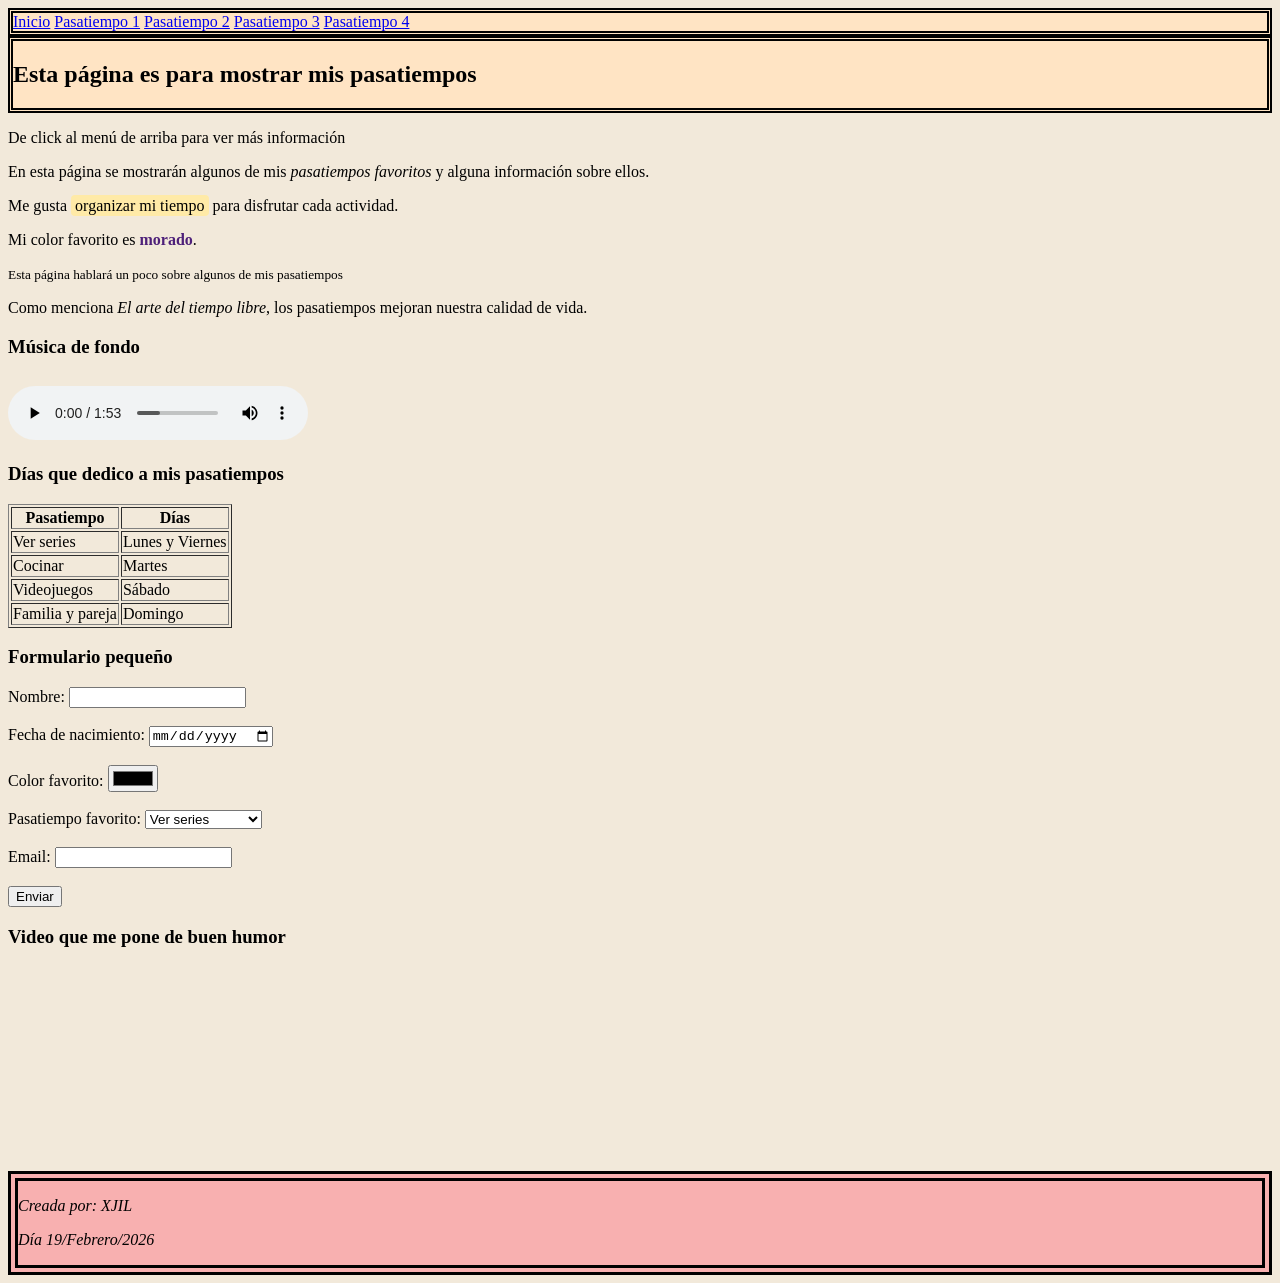
<file: index.html>
<!DOCTYPE html>
<html lang="en">
<head>
    <meta charset="UTF-8">
    <meta name="viewport" content="width=device-width, initial-scale=1.0">
    <title>Practica 6</title>
    <link rel="stylesheet" href="css/estilos.css">
</head>
<body>
    <header>
        <nav>
            <a href="index.html">Inicio</a>
            <a href="VerSeries.html">Pasatiempo 1</a>
            <a href="Cocinar.html">Pasatiempo 2</a>
            <a href="Videojuegos.html">Pasatiempo 3</a>
            <a href="FamiliayPareja.html">Pasatiempo 4</a>
        </nav>
    </header>

    <main>
        <header>
            <h2><strong>Esta página es para mostrar mis pasatiempos</strong></h2>
        </header>

        <p>De click al menú de arriba para ver más información</p>

        <p>
            En esta página se mostrarán algunos de mis 
            <em>pasatiempos favoritos</em> y alguna información sobre ellos.
        </p>

        <p>
            Me gusta <mark>organizar mi tiempo</mark> para disfrutar cada actividad.
        </p>

        <p>
            Mi color favorito es <span class="colorFav">morado</span>.
        </p>

        <p><small>Esta página hablará un poco sobre algunos de mis pasatiempos</small></p>

        <p>Como menciona <cite>El arte del tiempo libre</cite>, los pasatiempos mejoran nuestra calidad de vida.</p>

        <h3>Música de fondo</h3>
        <audio controls>
            <source src="audio/Audio_musica.mp3" type="audio/mpeg">
        </audio>

        <h3>Días que dedico a mis pasatiempos</h3>
        <table border="1">
            <tr>
                <th>Pasatiempo</th>
                <th>Días</th>
            </tr>
            <tr>
                <td>Ver series</td>
                <td>Lunes y Viernes</td>
            </tr>
            <tr>
                <td>Cocinar</td>
                <td>Martes</td>
            </tr>
            <tr>
                <td>Videojuegos</td>
                <td>Sábado</td>
            </tr>
            <tr>
                <td>Familia y pareja</td>
                <td>Domingo</td>
            </tr>
        </table>

        <h3>Formulario pequeño</h3>
        <form>

            <label>Nombre:</label>
            <input type="text" name="nombre" required><br><br>

            <label>Fecha de nacimiento:</label>
            <input type="date" name="fechaNacimiento"><br><br>

            <label>Color favorito:</label>
            <input type="color" name="color"><br><br>

            <label>Pasatiempo favorito:</label>
            <select name="pasatiempo">
                <option value="series">Ver series</option>
                <option value="cocinar">Cocinar</option>
                <option value="videojuegos">Videojuegos</option>
                <option value="familia">Familia y pareja</option>
            </select><br><br>

            <label>Email:</label>
            <input type="email" name="email" required><br><br>

            <input type="submit" value="Enviar">

        </form>

        <h3>Video que me pone de buen humor</h3>
        <iframe width="300" height="200"
         src="https://www.youtube.com/embed/ScSW9C3DF18?si=48LxmxtKILc3bpuQ" title="YouTube video player" frameborder="0" allow="accelerometer; autoplay; clipboard-write; encrypted-media; gyroscope; picture-in-picture; web-share" referrerpolicy="strict-origin-when-cross-origin" allowfullscreen>
        </iframe>

    </main>

    <footer>
        <address>
            <p>Creada por: XJIL</p>
            <p>Día 19/Febrero/2026</p>
        </address>
    </footer>

</body>
</html>
</file>
<file: css/estilos.css>
header{
    border: double black 5px;
    background-color: bisque;
}
body{
    background-color: rgba(241, 230, 214, 0.877);
}
article{
    border: 1px solid rgb(255, 255, 255);
    box-shadow: 5px 5px 5px rgb(248, 176, 176);
    margin-bottom: 20px;
}
article h3{
    color: rgb(0, 0, 0);
    background-color: rgb(248, 176, 176);
}
footer{
    background-color: rgb(248, 176, 176);
    border: double black 10px;
}
.colorFav{
    color: rgb(78, 32, 121);
    font-weight: bold;
}
.postre {
    color: purple;
    font-weight: bold;
    font-style: italic;
}
.plataforma {
    font-weight: bold;
    color: #e50914;
}
.lugar {
    color: #d35400;
    font-weight: bold;
}

audio {
    margin-top: 10px;
}

section {
    margin-top: 20px;
}
.juego {
    color: #e84393;
    font-weight: bold;
}

mark {
    background-color: #ffeaa7;
    padding: 2px 4px;
    border-radius: 4px;
}

figure {
    margin-top: 20px;
    text-align: center;
}

figcaption {
    font-size: 14px;
    color: #636e72;
    margin-top: 5px;
}

aside {
    margin-top: 25px;
    padding: 15px;
    background-color: #dfe6e9;
    border-left: 5px solid #6c5ce7;
    border-radius: 8px;
}
</file>
